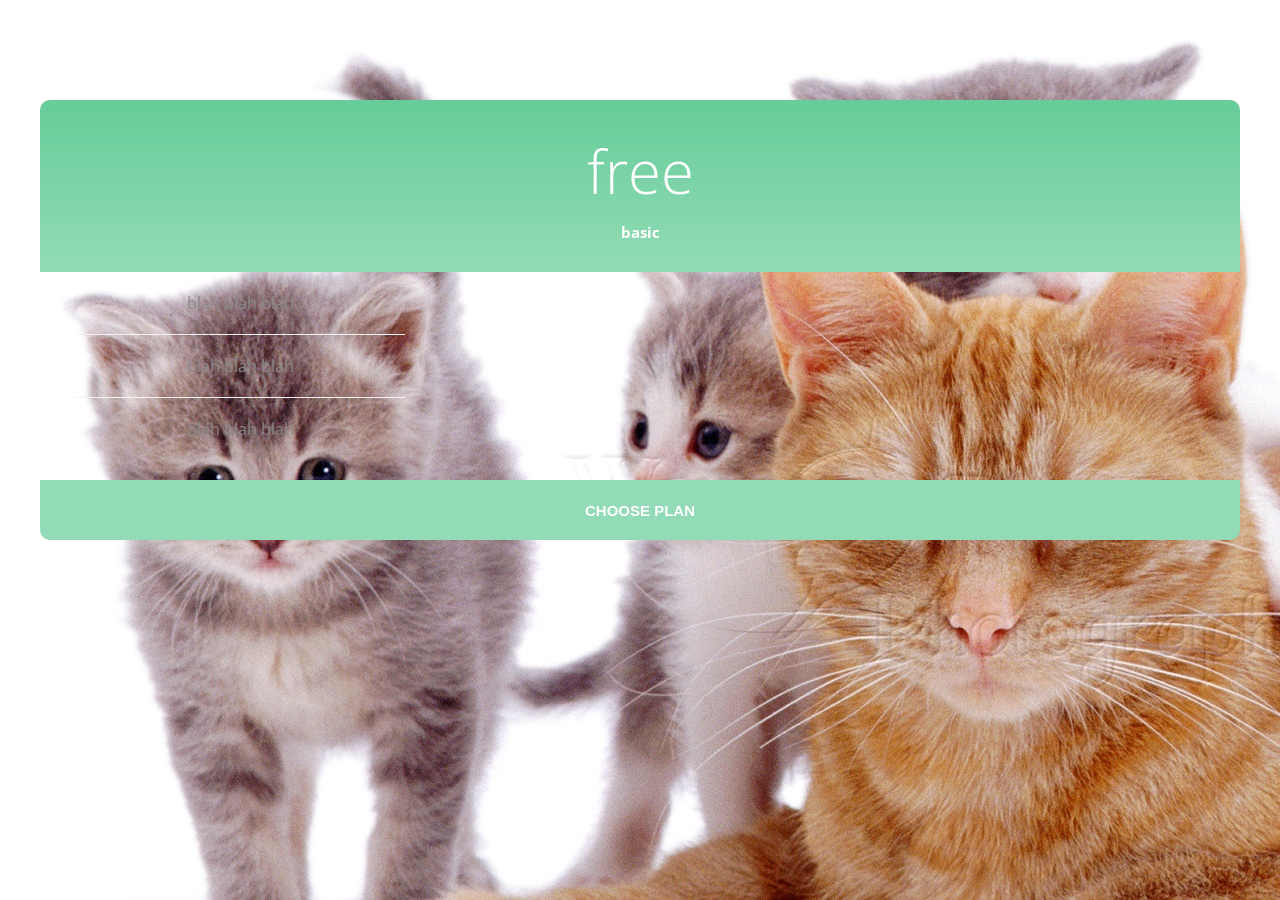
<file: swi zadania/price table/index.html>
<!DOCTYPE html>
<html>
<head>
<meta charset="utf-8">
<link rel="stylesheet" href="./css/style.css">
</head>
<body>
<div id="price-table">
	<div class="price_card free">
		<div class="header">
		<span class="price">free</span>
		<span class="name">basic</span>
		</div>
		<ul class="features">
			<li>blah blah blah</li>
			<li>blah blah blah</li>
			<li>blah blah blah</li>
			</ul>
			<button>choose plan</button>
		</div>
</div>
</body>
</html>
</file>
<file: swi zadania/price table/css/style.css>
/* css document */

 @import url('http://fonts.googleapis.com/css?family=Open+Sans:300,400,700');
 
 body{
	 background: url('../css/kittens.jpg');
 }
 
 #price-table {
	 max-width: 1200px;
	 margin: 100px auto;
	 font-family: 'Open Sans', sans-serif;
	 font-size: 16px;
 }
 
 .price-card {
	 max-width: 400px;
	 background: #fff;
	 display: inline-table;
	 border-radius: 10px;
	 margin: 20px;
 }
 
 .header {
	 color: #fff;
	 border-radius: 10px 10px 0 0;
 }
 
 .free .header {
	 background-image: linear-gradient(#66cc99, #92dbb6);
 }
 
 .price {
	 font-size: 60px;
	 font-weight: 300;
	 display: block;
	 text-align: center;
	 padding: 30px 0 10px;
 }
 
 .month {
	 font-size: 18px;
	 font-weight:300;
 }
 
 .name {
	 font-size: 15px;
	 font-weight: 700;
	 display: block;
	 text-align: center;
	 padding: 0 0 30px;
 }
 
 .features {
	 list-style: none;
	 text-align: center;
	 color: #8a8a8a;
	 margin: 0;
	 padding: 0;
 }
 
 .features li {
	 margin:0 35px;
	 padding: 20px 15px;
	 max-width: 300px;
 }
 
 .features li:not(:last-child) {
	 border: 1px solid #f2f2f2;
	 border-top: 0;
	 border-left: 0;
	 border-right: 0;
 }
 
 button {
	 color: #fff;
	 border: 0;
	 height: 60px;
	 width: 100%;
	 display: block;
	 font-weight: 700;
	 font-size: 15px;
	 text-transform: uppercase;
	 margin: 20px 0 0 0;
	 cursor: pointer;
	 border-radius: 0 0 10px 10px;
 }
 
 .free button {
	 background: #92dbb6;
 }
</file>
